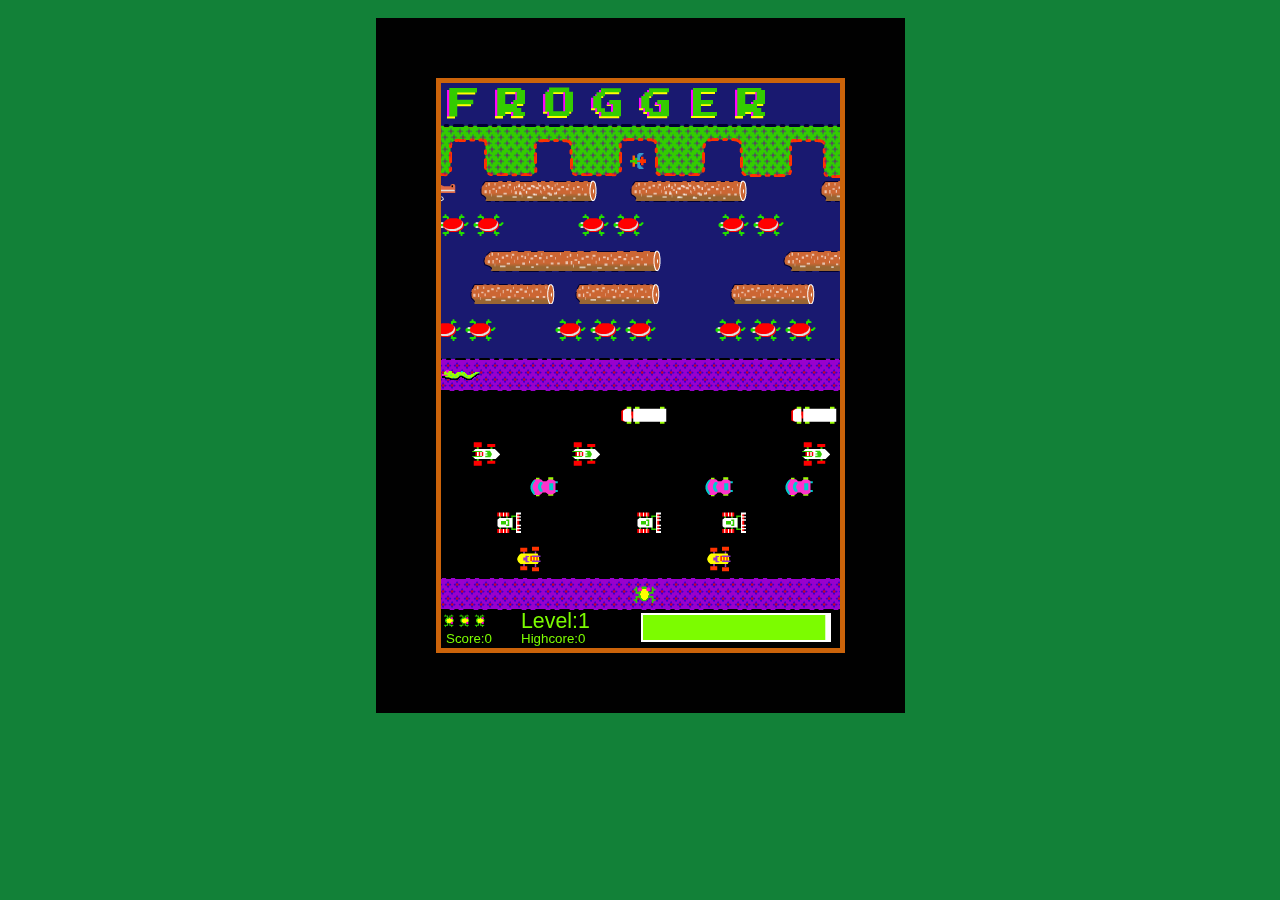
<file: frogger/index.html>
<!DOCTYPE html>
<html>
<head>
<meta http-equiv="Content-Type" content="text/html; charset=ISO-8859-1">
<title>Frogger</title>
<link rel="stylesheet" href="style.css">
<script src="game.js"></script>
</head>
<body onload="start_game()">
<div id="game_div">
<canvas id="game" height="565" width="399"></canvas>
</div>
</body>
</html>
</file>
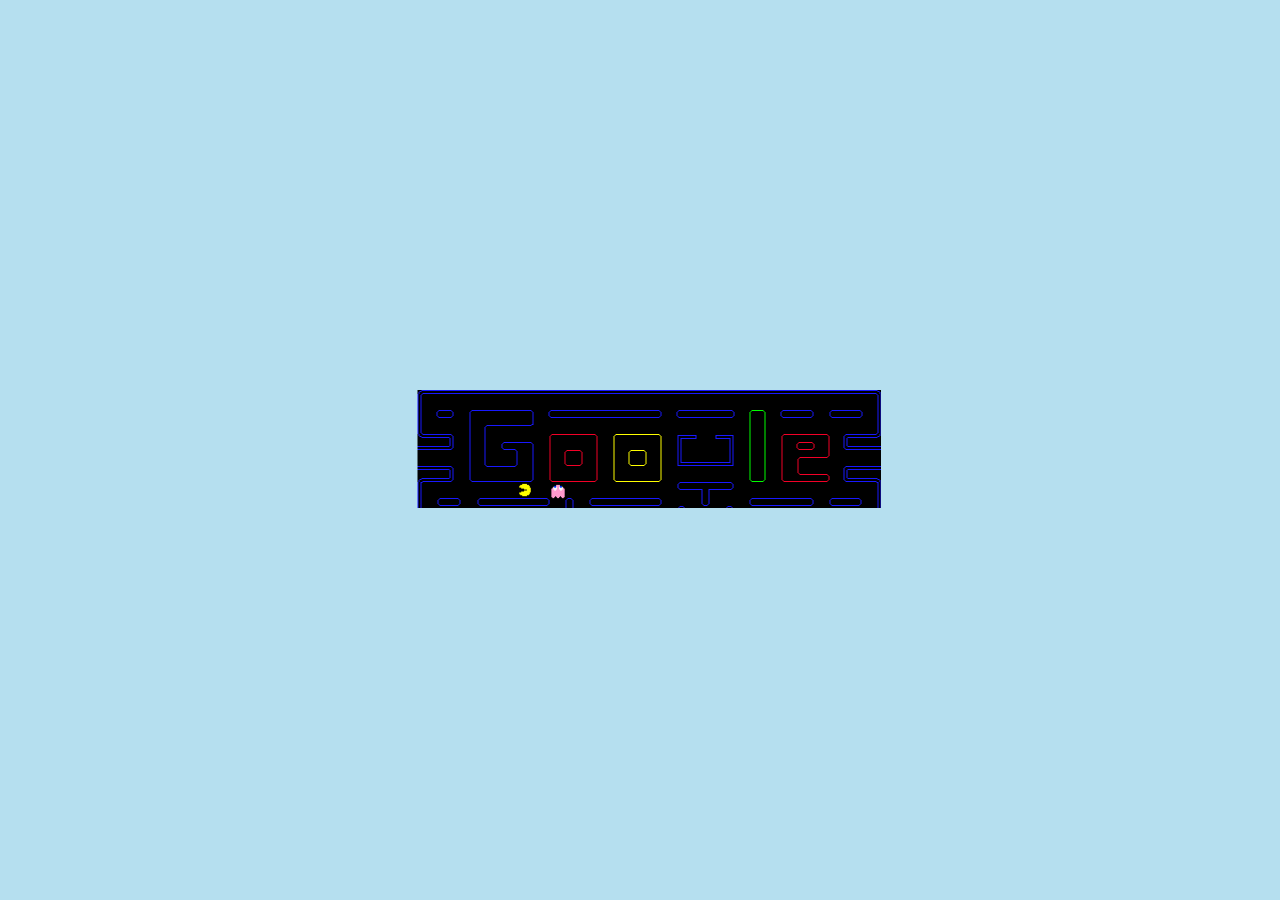
<file: mspacman/mspacman.html>
<!DOCTYPE html>

<html>
<head>
    <title>MsPacman</title>
    <script src="mspacman.js"></script>
    <link href="mspacman.css" rel="stylesheet" type="text/css"/>
</head>

<body onload="init()">
    <canvas id="mspacman" width="1000" height="500" align="center"></canvas>

</body>


</html>
</file>
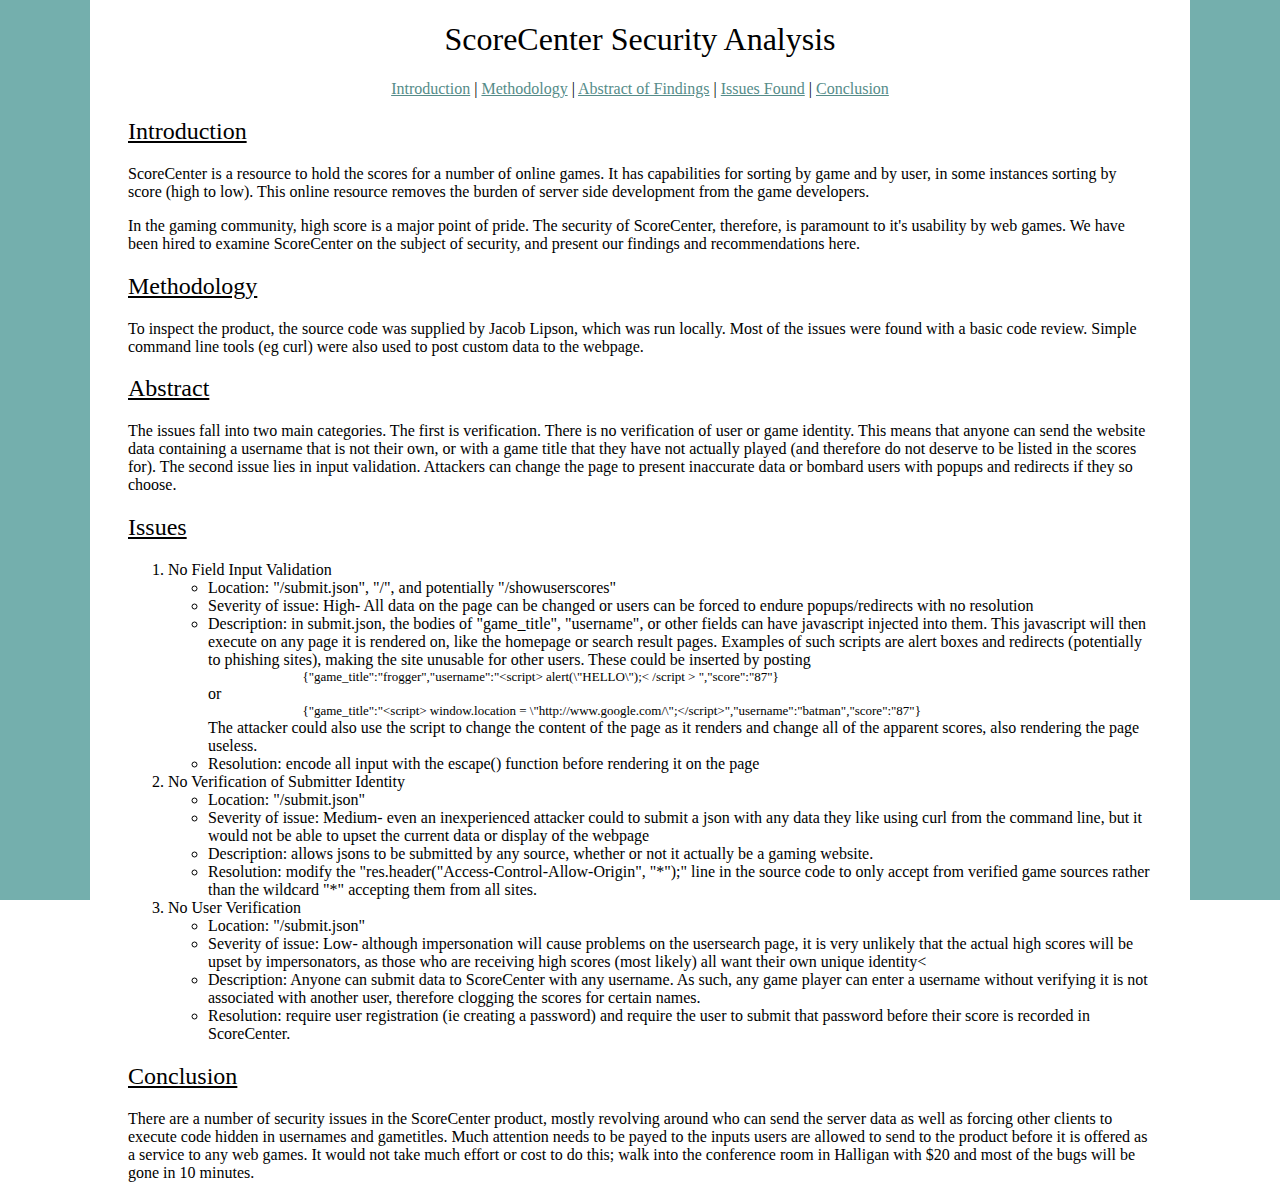
<file: security/report.html>
<!DOCTYPE html>

<html>

<head>
<title>ScoreCenter Security Analysis</title>
<link rel="stylesheet" href="style.css"> 
</head>

<body>
<div id="rightcol"></div>
<div id="leftcol"></div>
<h1 class="title">ScoreCenter Security Analysis</h1>
<div id = "toc"><a href="#introduction">Introduction</a> | <a href="#methodology">Methodology</a> | <a href="#abstract">Abstract of Findings</a> | <a href="#issues">Issues Found</a> | <a href="#conclusion">Conclusion</a></div>

<a name ="introduction"></a><h2>Introduction</h2>

<p>ScoreCenter is a resource to hold the scores for a number of online games.  It has capabilities for sorting by game and by user, in some instances sorting by score (high to low). This online resource removes the burden of server side development from the game developers.</p>
<p>In the gaming community, high score is a major point of pride. The security of ScoreCenter, therefore, is paramount to it's usability by web games. We have been hired to examine ScoreCenter on the subject of security, and present our findings and recommendations here.</p>

<a name ="methodology"></a><h2>Methodology</h2>
<p> To inspect the product, the source code was supplied by Jacob Lipson, which was run locally.  Most of the issues were found with a basic code review.  Simple command line tools (eg curl) were also used to post custom data to the webpage.

<a name ="abstract"></a><h2>Abstract</h2>
<p>The issues fall into two main categories. The first is verification.  There is no verification of user or game identity.  This means that anyone can send the website data containing a username that is not their own, or with a game title that they have not actually played (and therefore do not deserve to be listed in the scores for).  The second issue lies in input validation.  Attackers can change the page to present inaccurate data or bombard users with popups and redirects if they so choose.
<a name ="issues"></a><h2>Issues</h2>
<ol>
<li>No Field Input Validation
  <ul>
    <li>Location: "/submit.json", "/", and potentially "/showuserscores"</li>
    <li>Severity of issue: High- All data on the page can be changed or users can be forced to endure popups/redirects with no resolution</li>
    <li>Description: in submit.json, the bodies of "game_title", "username", or other fields can have javascript injected into them.  This javascript will then execute on any page it is rendered on, like the homepage or search result pages.  Examples of such scripts are alert boxes and redirects (potentially to phishing sites), making the site unusable for other users.  These could be inserted by posting 
        <div class = code>{"game_title":"frogger","username":"&ltscript&gt alert(\"HELLO\");&lt /script &gt ","score":"87"}</div>
        or
        <div class = code>{"game_title":"&ltscript&gt window.location = \"http://www.google.com/\";&lt/script&gt","username":"batman","score":"87"}
        </div>
        The attacker could also use the script to change the content of the page as it renders and change all of the apparent scores, also rendering the page useless.
    </li>
    <li>Resolution: encode all input with the escape() function before rendering it on the page</li>
  </ul>
</li>
<li>No Verification of Submitter Identity
  <ul>
    <li>Location: "/submit.json" </li>
    <li>Severity of issue: Medium- even an inexperienced attacker could to submit a json with any data they like using curl from the command line, but it would not be able to upset the current data or display of the webpage</li>
    <li>Description: allows jsons to be submitted by any source, whether or not it actually be a gaming website.
    </li>
    <li>Resolution: modify the "res.header("Access-Control-Allow-Origin", "*");" line in the source code to only accept from verified game sources rather than the wildcard "*" accepting them from all sites.</li>
  </ul>
</li>
<li>No User Verification
  <ul>
    <li>Location: "/submit.json" </li>
    <li>Severity of issue: Low- although impersonation will cause problems on the usersearch page, it is very unlikely that the actual high scores will be upset by impersonators, as those who are receiving high scores (most likely) all want their own unique identity<</li>
    <li>Description: Anyone can submit data to ScoreCenter with any username.  As such, any game player can enter a username without verifying it is not associated with another user, therefore clogging the scores for certain names. </li>
    <li>Resolution: require user registration (ie creating a password) and require the user to submit that password before their score is recorded in ScoreCenter. </li>
  </ul>
</li>
</ol>
<a name ="conclusion"></a><h2>Conclusion</h2>
<p> There are a number of security issues in the ScoreCenter product, mostly revolving around who can send the server data as well as forcing other clients to execute code hidden in usernames and gametitles.  Much attention needs to be payed to the inputs users are allowed to send to the product before it is offered as a service to any web games. It would not take much effort or cost to do this; walk into the conference room in Halligan with $20 and most of the bugs will be gone in 10 minutes.
</body>

</html>
</file>
<file: frogger/style.css>
#game_div{
    text-align: center;
}

canvas {
    background-color: #cb630a;
    padding: 5px;
    margin: 10px;
    border-width: 60px;
    border-color: #010101;
    border-style: solid;
}

body {
    background-color: #128138;
}
</file>
<file: mspacman/mspacman.css>
body{
	background: #b5dfef;
}
</file>
<file: security/style.css>
body{
	margin-right: 10%;
	margin-left: 10%;
	font-family: Perpetua;
	font-size: medium;
}
h1 {
	font-size: xx-large;
	text-align: center;
	font-family: Copperplate;
	font-weight: normal;
}
h2 {
	font-size: x-large;
	font-weight: normal;
	text-decoration: underline;
}
h3 {	
	font-size: large;
	font-weight: normal;
	text-decoration: none;
}
p {
	text-align: left;
}

.code {
	text-align: left;
	font-size: small;
	margin-left: 10%;
}

#toc {
	text-align: center;
}

#rightcol {
	background-color: #74AFAD;
	position: fixed;
	top: 0;
	bottom: 0;
	right:0;
	left:93%;
}
#leftcol {
	background-color: #74AFAD;
	position: fixed;
	top: 0;
	bottom: 0;
	right: 93%;
	left: 0;
}
a {
	color: #558C89;
	text-decoration: underline;
}
a:hover {
	font-weight: bold;
}
.links {
	text-align: center;
}
</file>
